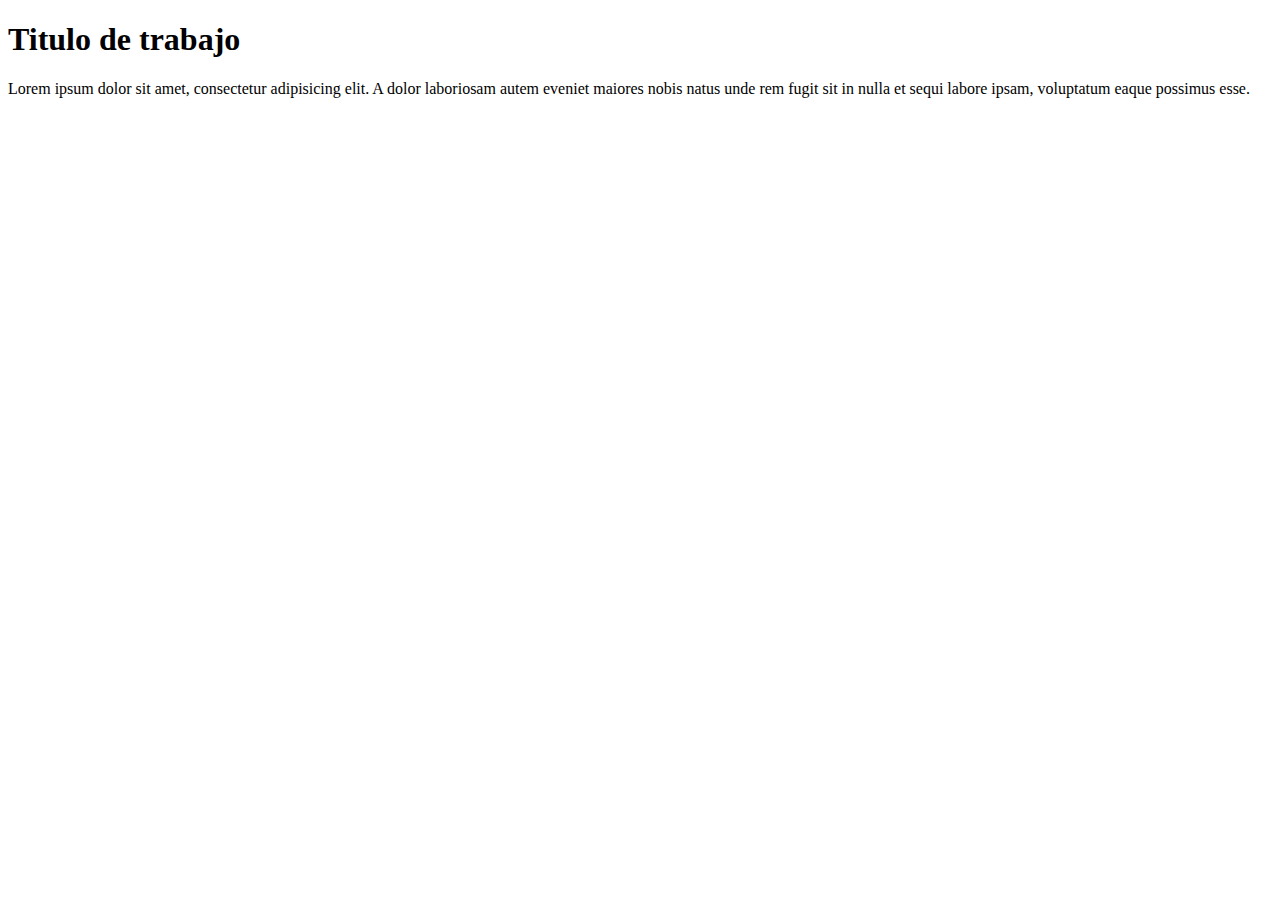
<file: alex.html>
<!DOCTYPE html>
<html lang="es">
<head>
    <meta charset="UTF-8">
    <meta name="viewport" content="width=device-width, initial-scale=1.0">
    <title>Document</title>
</head>
<body>
    <h1>Titulo de trabajo</h1>
    <p>Lorem ipsum dolor sit amet, consectetur adipisicing elit. A dolor laboriosam autem eveniet maiores nobis natus unde rem fugit sit in nulla et sequi labore ipsam, voluptatum eaque possimus esse.</p>
</body>
</html>
</file>
